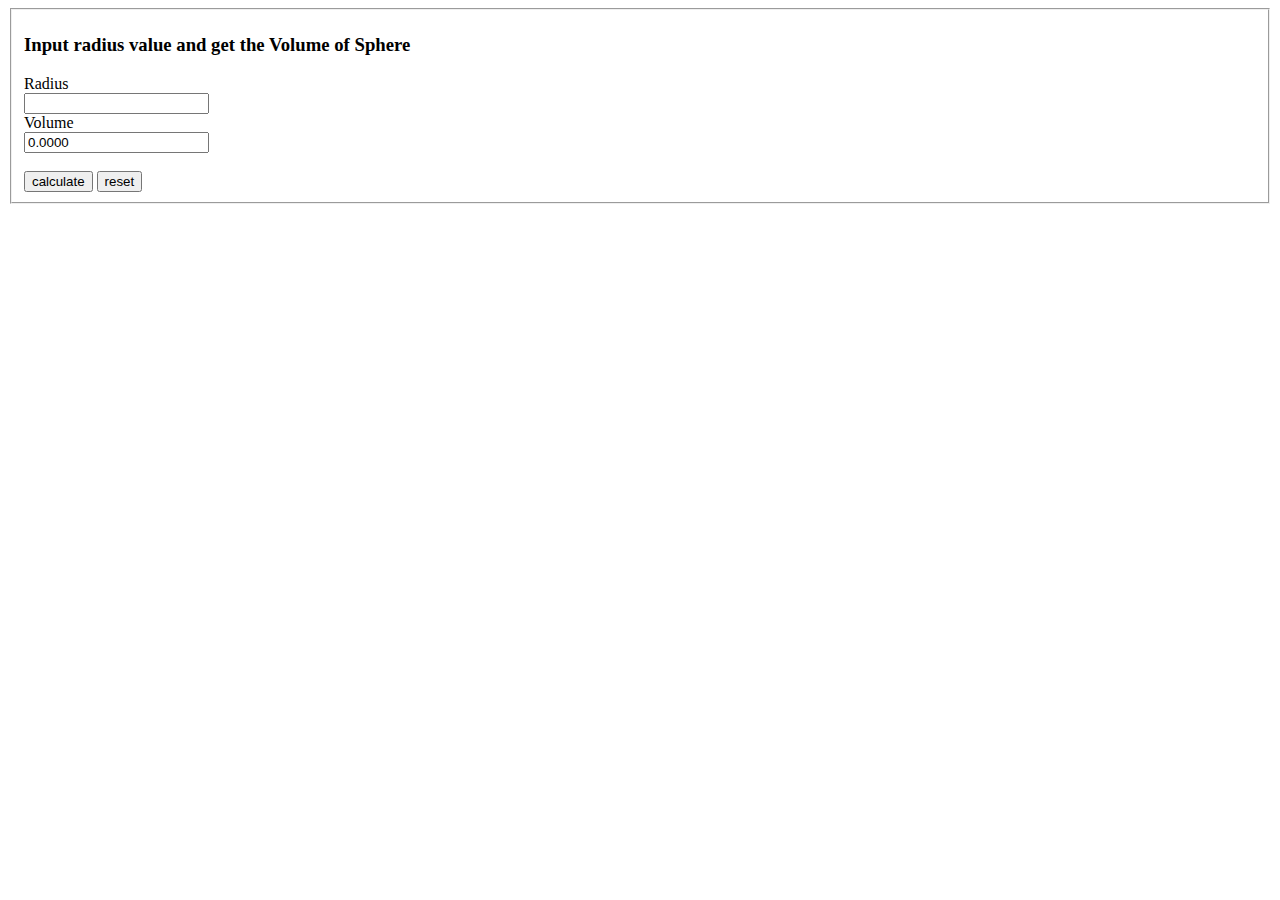
<file: AdvancedJs/27112022/index.html>
<!DOCTYPE html>
<html lang="en">
<head>
    <meta charset="UTF-8">
    <meta http-equiv="X-UA-Compatible" content="IE=edge">
    <meta name="viewport" content="width=device-width, initial-scale=1.0">
    <title>Volume of Sphere</title>
</head>
<body>
    <div class="main">
        <fieldset>
            <h3>Input radius value and get the Volume of Sphere</h3>
            <label for="raidus">Radius</label><br>
            <input type="number" id="radius" name="radius"><br>
            <label for="volume">Volume</label><br>
            <input type="number" id="volume" name="volume" value="0.0000"><br><br>
            <input type="button"  value="calculate" onclick='caluclate()'>
            <input type="button"  value="reset" onclick='reset()'>
        </fieldset>
        
    <script src="script.js"></script>
    </div>
</body>
</html>
</file>
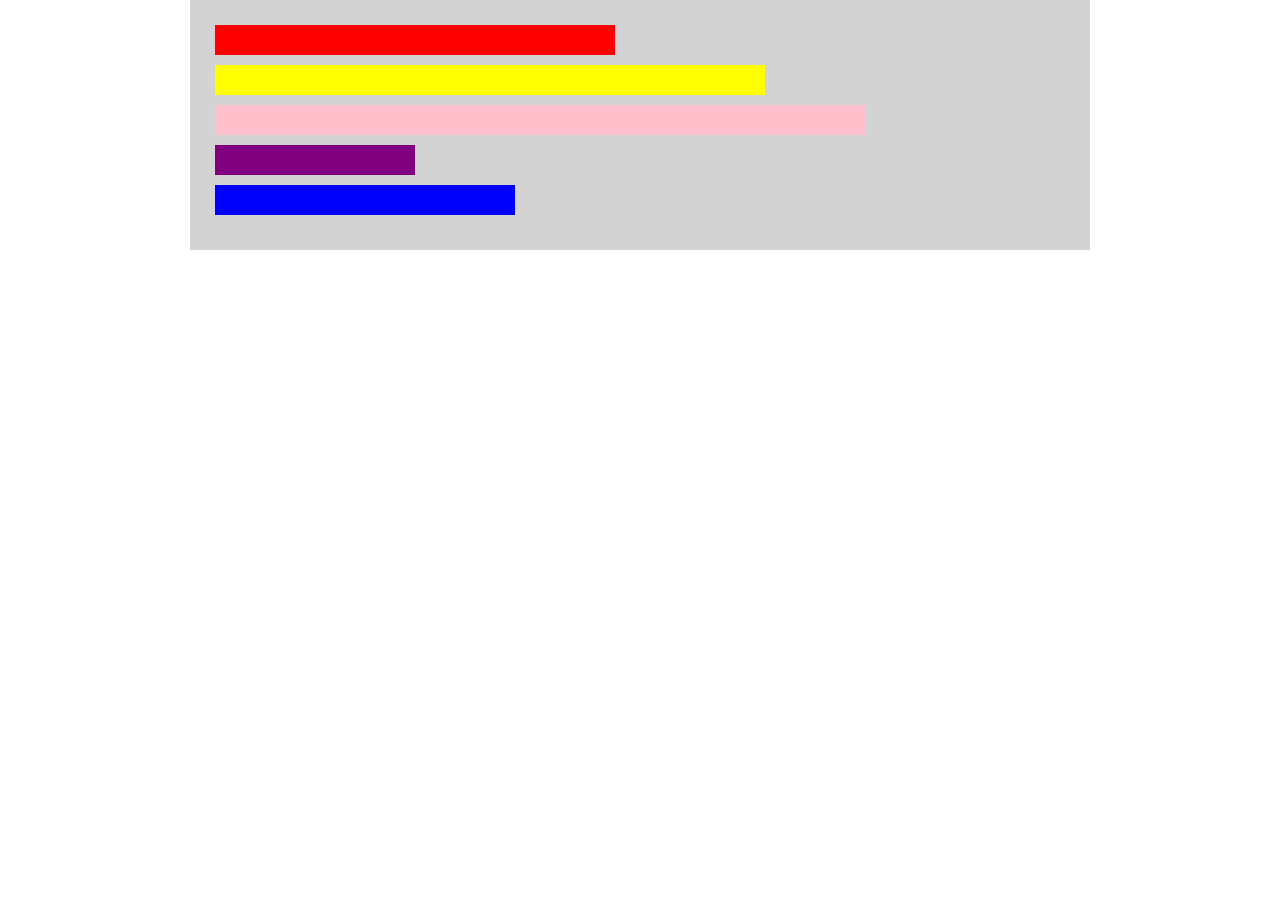
<file: AUG22WEB250922/Question1/index.html>
<!DOCTYPE html>
<html lang="en">
<head>
    <meta charset="UTF-8">
    <meta http-equiv="X-UA-Compatible" content="IE=edge">
    <meta name="viewport" content="width=device-width, initial-scale=1.0">
    <link rel="stylesheet" href="style.css">
    <title>Document</title>
</head>
<body>
    <div class="container">
        <div style="border: 2px solid red; height: 30px; width: 400px; background: red; margin-bottom: 10px;"></div>
        <div style="border: 2px solid yellow; height: 30px; width: 550px; background: yellow; margin-bottom: 10px;"></div>
        <div style="border: 2px solid pink; height: 30px; width: 650px; background: pink; margin-bottom: 10px;"></div>
        <div style="border: 2px solid purple; height: 30px; width: 200px; background: purple; margin-bottom: 10px;"></div>
        <div style="border: 2px solid blue; height: 30px; width: 300px; background: blue; margin-bottom: 10px;"></div>
    </div>
</body>
</html>
</file>
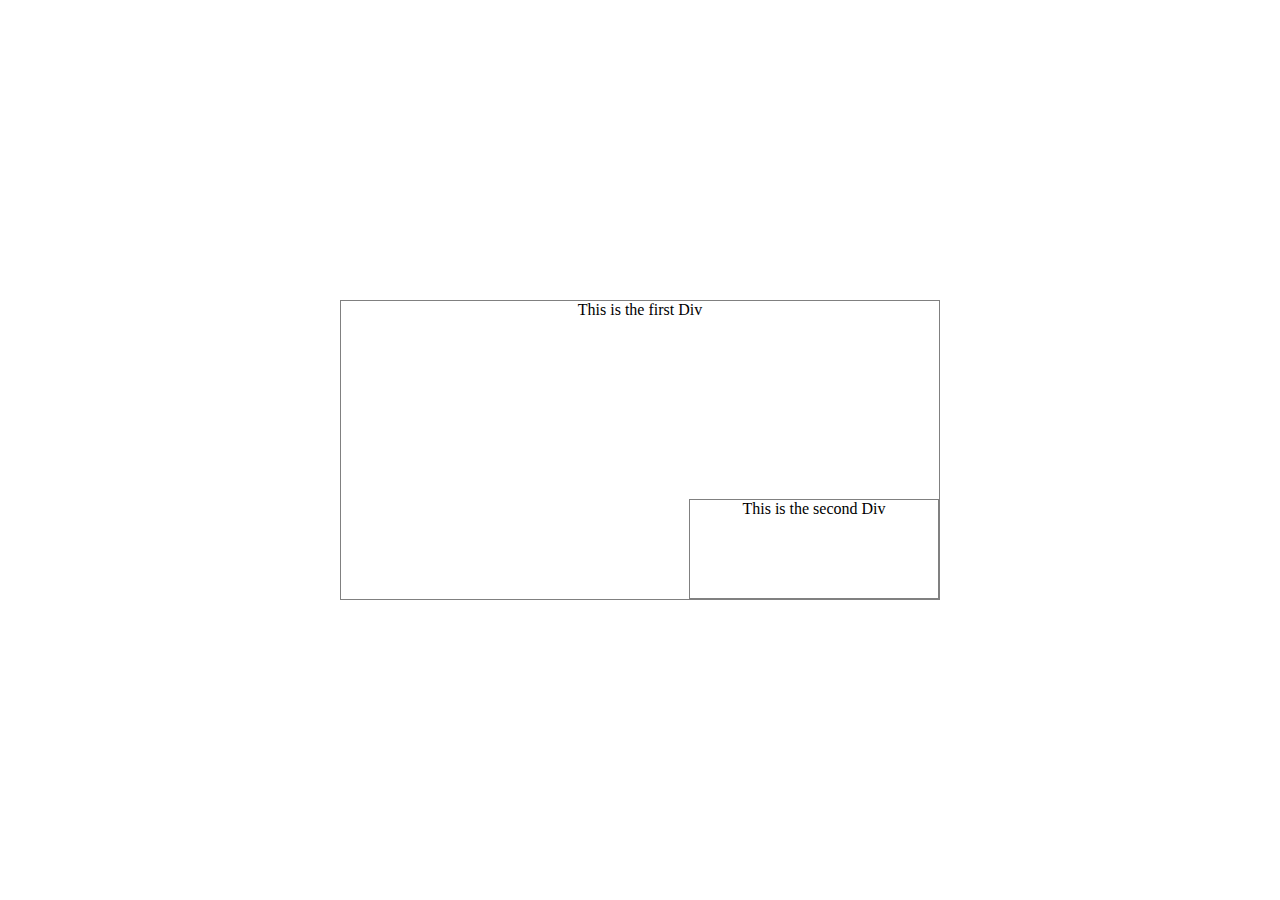
<file: AUG22WEB250922/Question2/index.html>
<!DOCTYPE html>
<html lang="en">
<head>
    <meta charset="UTF-8">
    <meta http-equiv="X-UA-Compatible" content="IE=edge">
    <meta name="viewport" content="width=device-width, initial-scale=1.0">
    <link rel="stylesheet" href="style.css">
    <title>Document</title>
</head>
<body>
    <div class="container">
        <div class="main-container">
            <p>This is the first Div</p>
            <div class="child-container"><p>This is the second Div</p></div>
        </div>
    </div>
</body>
</html>
</file>
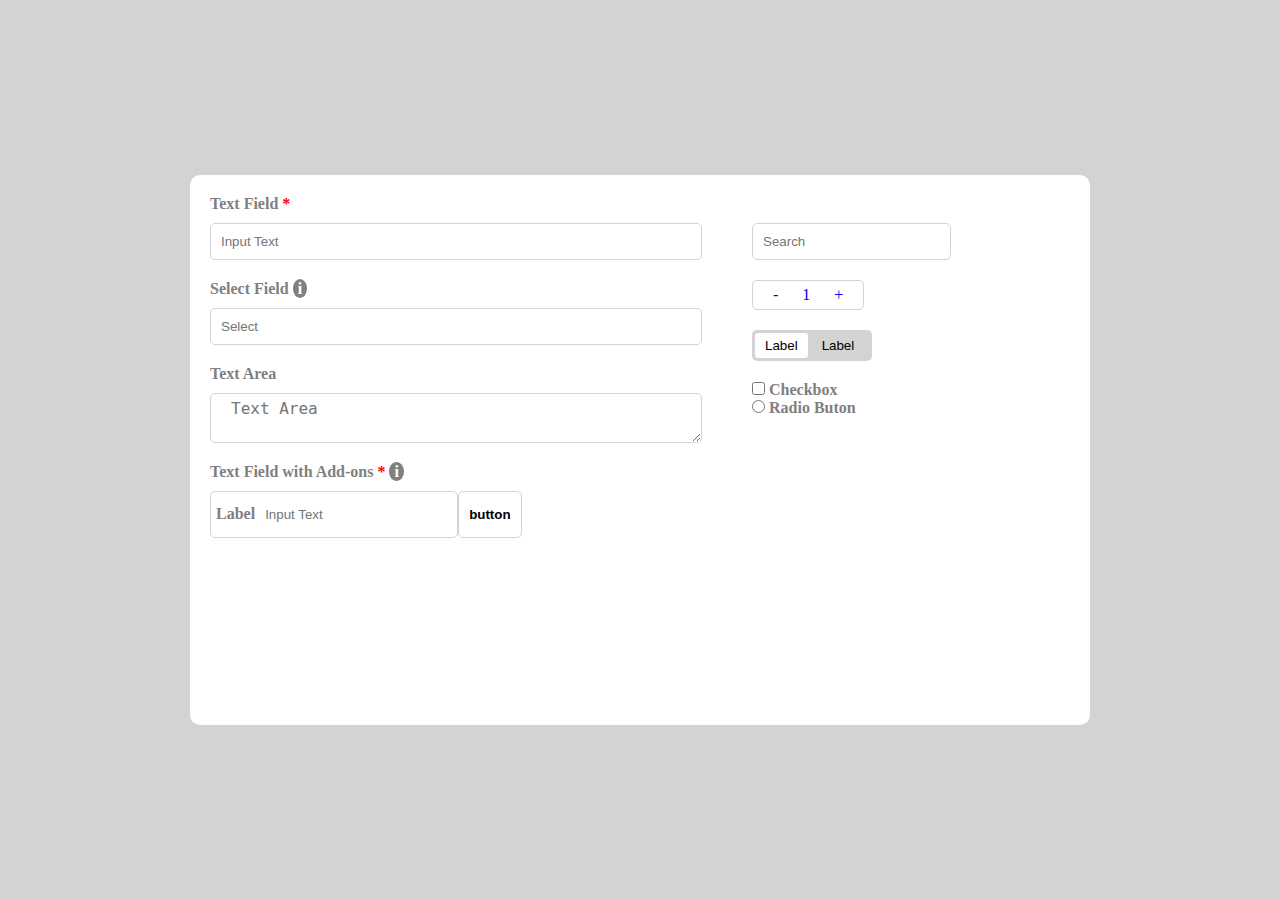
<file: OCT092022/Question1/Index.html>
<!DOCTYPE html>
<html lang="en">
<head>
    <meta charset="UTF-8">
    <meta http-equiv="X-UA-Compatible" content="IE=edge">
    <meta name="viewport" content="width=device-width, initial-scale=1.0">
    <link rel="stylesheet" href="style.css">
    <title>Document</title>
</head>
<body>
    <div class="container">
        <div class="inter-container">
            <div class="left">
                <div class="left-container">
                    <div class="left-field">
                        <label>Text Field <span class="star">*</span></label>
                        <input type="text" placeholder="Input Text">
                    </div>
                    <div class="left-field">
                        <label>Select Field <span class="i-edit">i</span></label>
                        <input type="text" placeholder="Select">
                    </div>
                    <div class="left-field">
                        <label>Text Area</label>
                        <textarea type="text" placeholder="Text Area"></textarea>
                    </div>
                    <div class="left-field">
                        <label>Text Field with Add-ons <span class="star">*</span> <span class="i-edit">i</span></label>
                        <div class="text-field-area"><div><label>Label</label><input type="text" placeholder="Input Text"></div><button><b>button</b></button></div>
                    </div>
                </div>
            </div>

            <!-- right Section -->
            <div class="right">
                <div class="right-container">
                    <div class="right-field">
                        <div class="search">
                            <a href=""><input type="text" placeholder="Search"></a>
                        </div>
                    </div>
                    <div class="right-field">
                        <div class="increament">
                            <div>
                                <a href="#" class="count">-</a>
                                <a href="#" class="count">1</a>
                                <a href="#" class="count">+</a>
                            </div>
                        </div>
                    </div>
                    <div class="right-field">
                        <div class="lebel">
                            <div>
                                <button class="left-btn">Label</button>
                                <button class="right-btn">Label</button>
                            </div>
                        </div>
                    </div>
                    <div class="right-field">
                        <input type="checkbox"> <label>Checkbox</label> <br>
                        <input type="radio"> <label>Radio Buton</label>
                    </div>
                </div>
            </div>
        </div>
    </div>
</body>
</html>
</file>
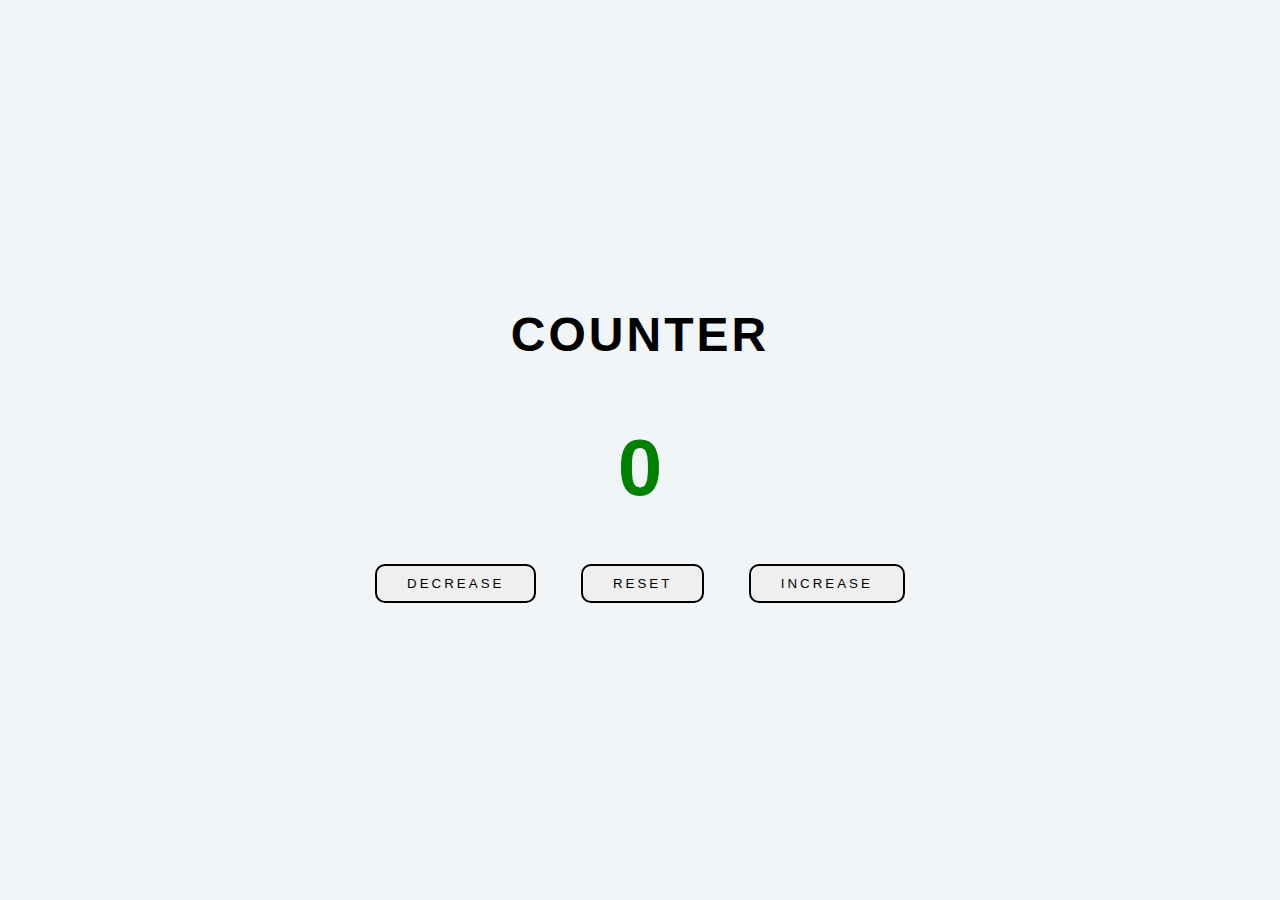
<file: AdvancedJs/04122022/one/index.html>
<!DOCTYPE html>
<html lang="en">
<head>
    <meta charset="UTF-8">
    <meta http-equiv="X-UA-Compatible" content="IE=edge">
    <meta name="viewport" content="width=device-width, initial-scale=1.0">
    <link rel="stylesheet" href="style.css">
    <title>Counter</title>
</head>
<body>
    <div class="main">
        <h1>COUNTER</h1>
        <div class="digit">0</div>
        <div class="options">
            <button class="decrease">
                DECREASE
            </button>
            <button class="reset">
                RESET
            </button>
            <button class="increase">
                INCREASE
            </button>
        </div>
        <div class="msg">Cannot decrease below 0</div>
    </div>
    <script src="script.js"></script>
</body>
</html>
</file>
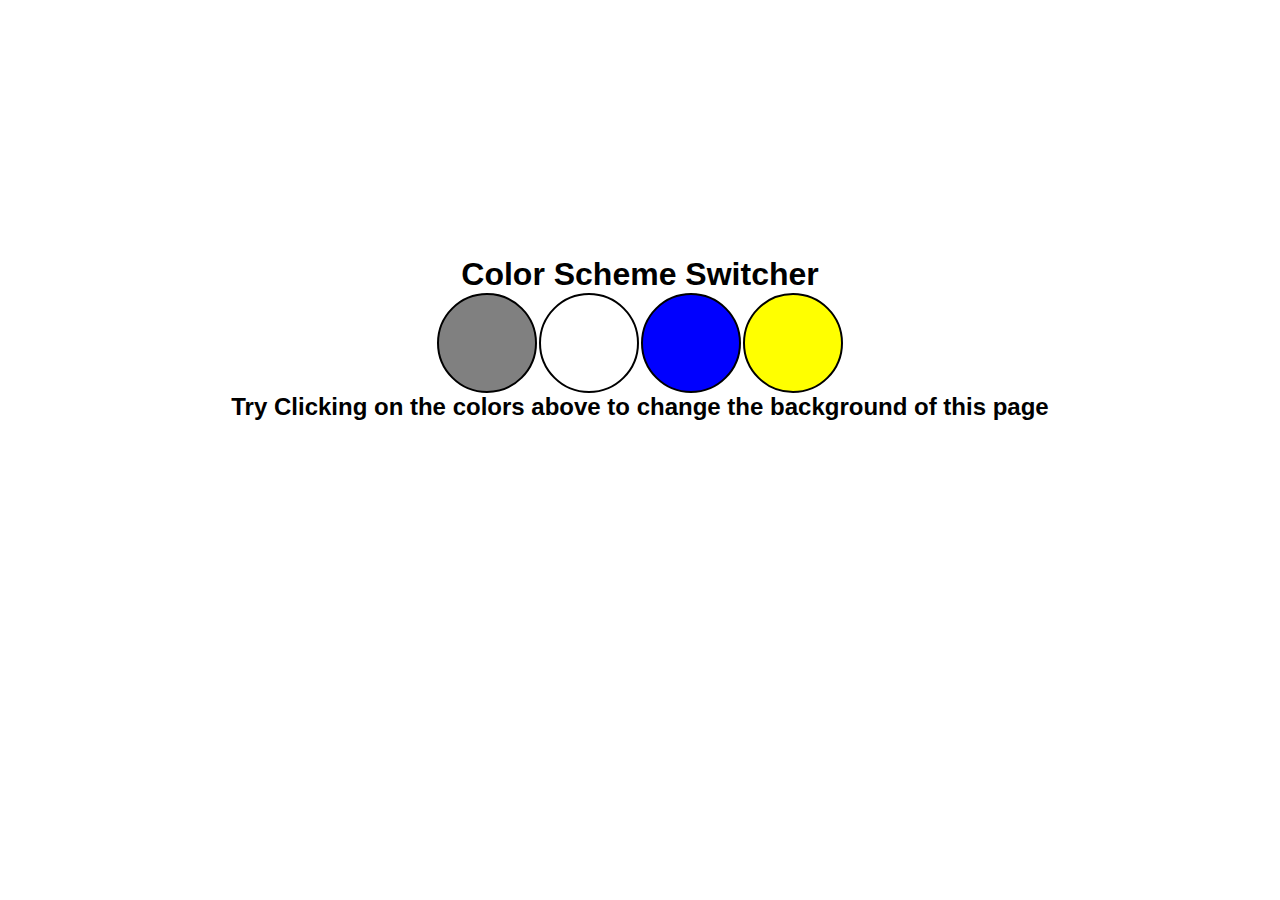
<file: AdvancedJs/04122022/two/index.html>
<!DOCTYPE html>
<html lang="en">
<head>
    <meta charset="UTF-8">
    <meta http-equiv="X-UA-Compatible" content="IE=edge">
    <meta name="viewport" content="width=device-width, initial-scale=1.0">
    <link rel="stylesheet" href="style.css">
    <title>color-scheme-switcher</title>
</head>
<body>
    <div class="main">
        <h1>Color Scheme Switcher</h1>
        <div class="colors">
            <div class="grey"></div>
            <div class="white"></div>
            <div class="blue"></div>
            <div class="yellow"></div>
        </div>
        <h2>Try Clicking on the colors above to change the background of this page</h2>
    </div>
    <script src="script.js"></script>
</body>
</html>
</file>
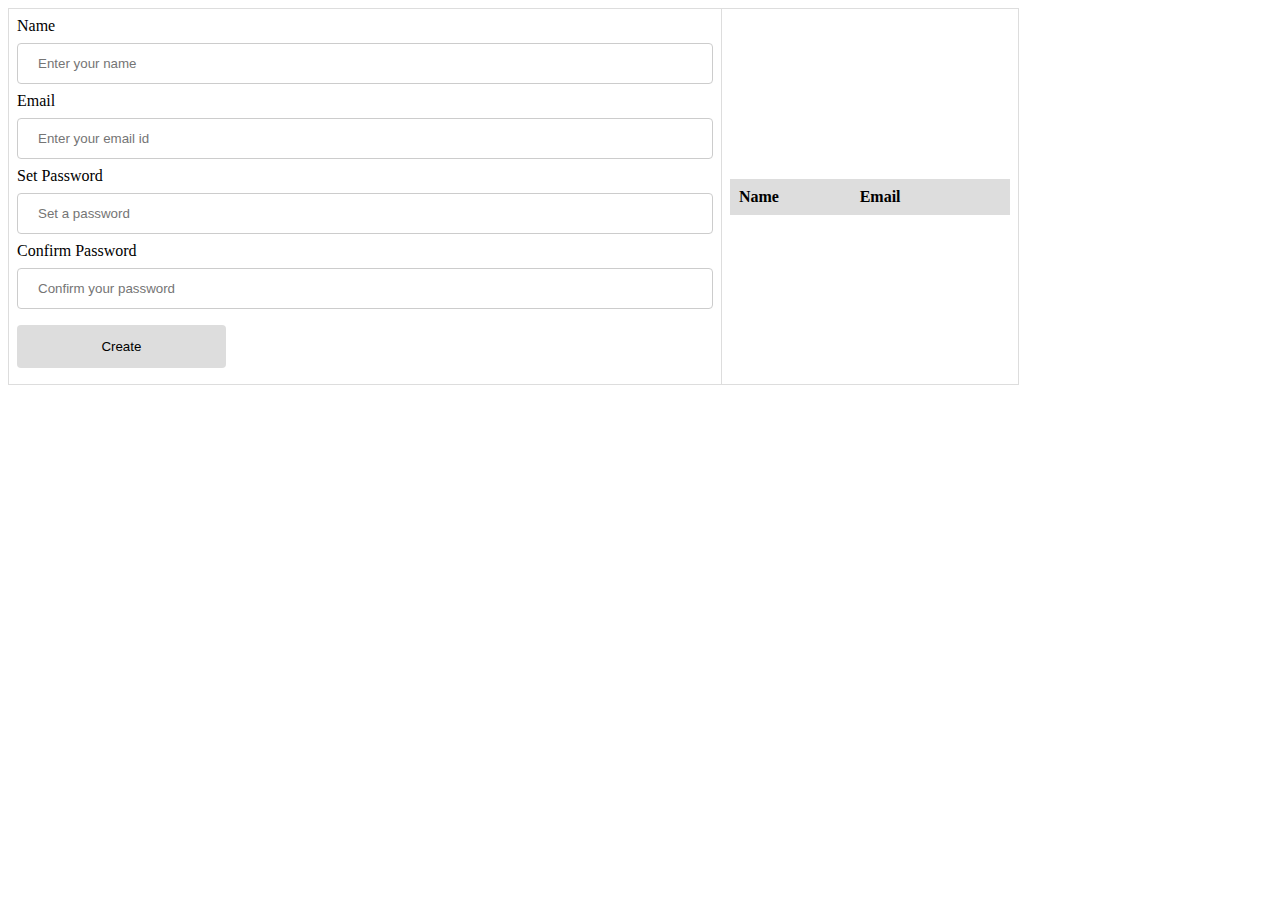
<file: AdvancedJs/11122022/one/index.html>
<!DOCTYPE html>
<html lang="en">
<head>
    <meta charset="UTF-8">
    <meta http-equiv="X-UA-Compatible" content="IE=edge">
    <meta name="viewport" content="width=device-width, initial-scale=1.0">
    <title>Registration Form</title>
    <link rel="stylesheet" href="style.css">
</head>
<body>
    <table>
        <tr>
            <td>
              
                <form action="" autocomplete="on" onsubmit="event.preventDefault();return validateForm()" name="myform" id="form">
                    <div id="name1">
                        <label for="name">Name</label>
                        <input type="text" name="name" id="name" required placeholder="Enter your name"><span class="formerror"></span>
                    </div>

                    <div id="emailid">
                        <label for="email">Email</label>
                        <input type="email" name="email" id="email" required placeholder="Enter your email id"><span class="formerror"></span>
                    </div>

                    <div id="passid">
                        <label for="pass">Set Password</label>
                        <input type="password" name="password" id="pass" required placeholder="Set a password"><span class="formerror"></span>
                    </div>

                    <div id="cpassid">
                        <label for="cpass">Confirm Password</label>
                        <input type="password" name="cpass" id="cpass" required placeholder="Confirm your password"><span class="formerror"></span>
                    </div>

                    <div id="btn" class="button">
                        <input type="submit" value="Create">
                    </div>
                    
                </form>
            </td>
            <td>
                <!-- table to list all the records -->
                <table class="list" id="employee-list">
                    <thead>
                        <tr>
                            <th>Name</th>
                            <th>Email</th>
                            <th></th>
                        </tr>
                    </thead>
                    <tbody>

                    </tbody>
                </table>
            </td>
        </tr>
   </table> 
   <script src="script.js"></script>
</body>
</html>
</file>
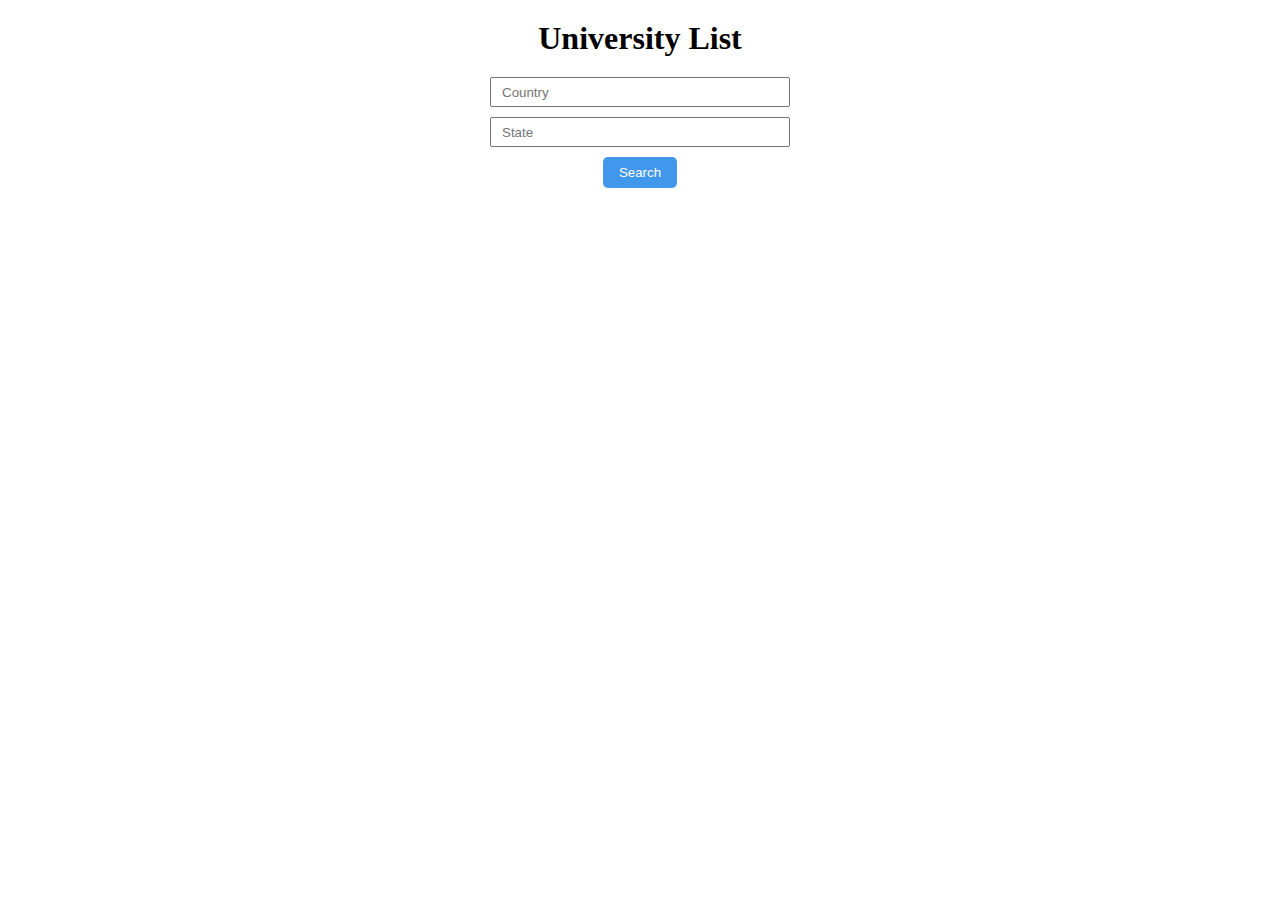
<file: AdvancedJs/18122022/one/index.html>
<!DOCTYPE html>
<html lang="en">
<head>
    <meta charset="UTF-8">
    <meta http-equiv="X-UA-Compatible" content="IE=edge">
    <meta name="viewport" content="width=device-width, initial-scale=1.0">
    <title>University List</title>
    <link rel="stylesheet" href="style.css">
</head>
<body>
    <h1 id="heading">University List</h1>
    <div>
        <input type="text" id="countryInput" placeholder="Country">
    </div>
    <div>
        <input type="text" id="stateInput" placeholder="State">
    </div>
    <div>
        <button id="searchBtn">Search</button>
    </div>

    <div class="cards">
        
    </div>
    <script src="script.js"></script>
</body>
</html>
</file>
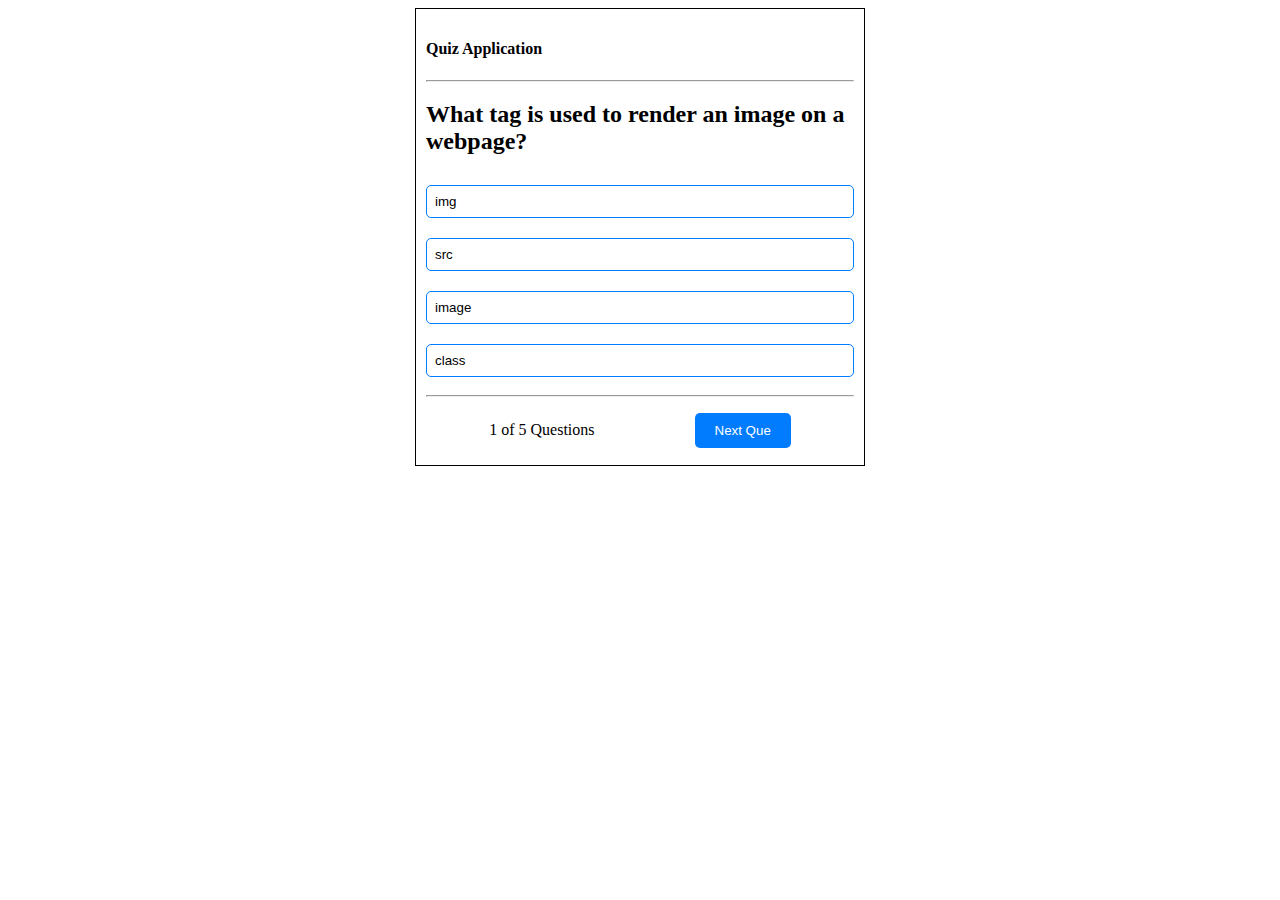
<file: AdvancedJs/18122022/two/index.html>
<!DOCTYPE html>
<html lang="en">
<head>
    <meta charset="UTF-8">
    <meta http-equiv="X-UA-Compatible" content="IE=edge">
    <meta name="viewport" content="width=device-width, initial-scale=1.0">
    <title>Quiz Game</title>
    <link rel="stylesheet" href="style.css">
</head>
<body>
    <div class="container">
        <h4>Quiz Application</h4>
        <hr>
        <div class="container2">
            
        </div>
        <hr>
        <div class="btn">
            <p><label id="countQue">1</label> of 5 Questions</p>
            <button id="nextBtn">Next Que</button>
        </div>
    </div>
    

    <script src="script.js"></script>
</body>
</html>
</file>
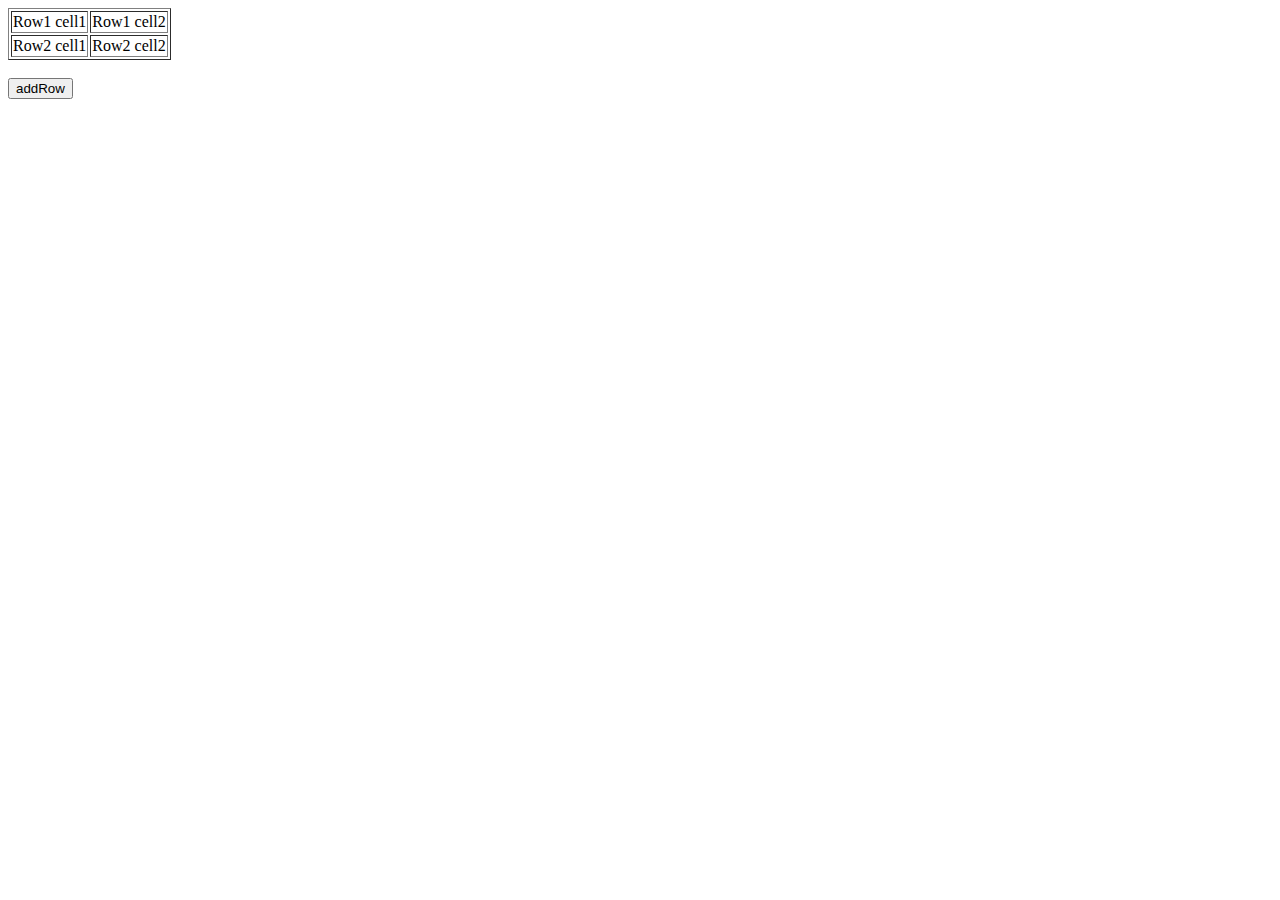
<file: AdvancedJs/27112022/two/index.html>
<!DOCTYPE html>
<html>
<head>
    <meta charset=utf-8 />
<title>Insert row in a table</title>
</head>
<body>
<table id="sampleTable" border="1">
<tr><td>Row1 cell1</td>
<td>Row1 cell2</td></tr>
<tr><td>Row2 cell1</td>
<td>Row2 cell2</td></tr>
</table><br>
<input type="button" onclick= "addRow()" value="addRow">
<script src="script.js"></script>
</body>
</html>
</file>
<file: AUG22WEB250922/Question1/style.css>
*{
    margin: 0;
    box-sizing: border-box;
}

body {
    display: flex;
    justify-content: center;
    align-items: center;
}

.container{
    height: 250px;
    width: 900px;
    background: lightgray;
    padding: 25px;
    display: flex;
    flex-direction: column;
}
</file>
<file: AUG22WEB250922/Question2/style.css>
*{
    margin: 0;
    box-sizing: border-box;
}

.container {
    height: 100vh;
    width: 100%;
    display: flex;
    justify-content: center;
    align-items: center;
}

.main-container {
    height: 300px;
    width: 600px;
    text-align: center;
    position: relative;
    border: 1px solid gray;
}

.child-container {
    border: 1px solid gray;
    height: 100px;
    width: 250px;
    position: absolute;
    bottom: 0px;
    right: 0px;
}
</file>
<file: OCT092022/Question1/style.css>
*{
    margin: 0;
    box-sizing: border-box;
}

a {
    text-decoration: none;
}

input {
    padding: 10px;
    border: 1px solid lightgray;
    border-radius: 5px;
}

label{
    margin-bottom: 10px;
    color: gray;
    font-weight: 700;
}

textarea{
    padding: 5px 5px 5px 20px;
    border: 1px solid lightgray;
    font-size: 16px;
    border-radius: 5px;
}

.star {
    color: red;
}

.i-edit {
    padding: 1px 5px;
    background: gray;
    color: white;
    border-radius: 50%;
}

.container{
    height: 100vh;
    width: 100%;
    background: lightgray;
    display: flex;
    justify-content: center;
    align-items: center;
}

.inter-container{
    height: 550px;
    width: 900px;
    background: white;
    border-radius: 10px;
    display: flex;
}

.left{
    padding: 10px 20px;
    /* border: 1px solid red; */
    display: flex;
    flex: 6;
}

.left-container {
    width: 100%;
    display: flex;
    flex-direction: column;
}

.left-field{
    display: flex;
    flex-direction: column;
    padding: 10px 0px;
}
.text-field-area {
    display: flex;
}

.text-field-area input {
    border: none;
}

.text-field-area div {
    border: 1px solid lightgray;
    padding: 5px;
    border-radius: 5px;
}

.text-field-area button {
    padding: 10px;
    background: white;
    border: 1px solid lightgray;
    border-radius: 5px;
    cursor: pointer;
}

.right {
    padding: 10px 20px;
    /* border: 1px solid green; */
    display: flex;
    flex: 4;
}

.right-container {
    position: relative;
    top: 28px;
    width: 100%;
    display: flex;
    flex-direction: column;
}

.right-field {
    padding: 10px;
}
.increament {
    display: flex;
    
}
.increament div {
    border: 1px solid lightgray;
    padding: 5px 10px;
    border-radius: 5px;
}
.count {
    padding: 5px 10px;
}

.label {
    display: flex;
}

.lebel div {
    background: lightgray;
    padding: 3px 3px;
    width: 120px;
    border-radius: 5px;
}

.left-btn {
    background: white;
    border: none;
    padding: 5px 10px;
    border-radius: 3px;
}

.right-btn {
    background: lightgray;
    border: none;
    padding: 5px 10px;
}
</file>
<file: AdvancedJs/04122022/one/style.css>
*{
    margin: 0;
    padding: 0;
    box-sizing: border-box;
}

body{
    text-align: center;
    font-family: sans-serif;
   
}

.main{
    height: 100vh;
    display: flex;
    flex-direction: column;
    align-items: center;
    justify-content: center; 
    background-color:#F1F5F8;  
}

h1{
    letter-spacing: 3px;
    font-size: 3rem;
    padding: 30px;
}


.digit{
    font-size: 5rem;
    font-weight: 600;
    color: green;
    padding: 30px;
}

button{
    padding: 10px 30px;
    border-radius: 10px;
    border: 2px solid black;
    margin: 20px;
    letter-spacing: 3px;
}

.msg{
    color: red;
}
</file>
<file: AdvancedJs/04122022/two/style.css>
*{
    margin: 0;
    padding: 0;
    box-sizing: border-box;
    font-family: sans-serif;
}

.main{
    display: flex;
    flex-direction: column;
    justify-content: center;
    align-items: center;
    margin-top: 20%;
}

.colors{
    display: flex;
    gap: 2px;
}

.grey{
    width: 100px;
    background-color: grey;
    height: 100px;
    border-radius: 50%;
    border: 2px solid black;
}
.white{
    width: 100px;
    background-color: white;
    height: 100px;
    border-radius: 50%;
    border: 2px solid black;
}
.blue{
    width: 100px;
    background-color: blue;
    height: 100px;
    border-radius: 50%;
    border: 2px solid black;
}
.yellow{
    width: 100px;
    background-color: yellow;
    height: 100px;
    border-radius: 50%;
    border: 2px solid black;
}
</file>
<file: AdvancedJs/11122022/one/style.css>
body > table{
    width: 80%;
}

table{
    border-collapse: collapse;
}
table.list{
    width:100%;
}

td, th {
    border: 1px solid #dddddd;
    text-align: left;
    padding: 8px;
}
tr:nth-child(even),table.list thead>tr {
    background-color: #dddddd;
}

input[type=text], input[type=password], input[type=email] {
    width: 100%;
    padding: 12px 20px;
    margin: 8px 0;
    display: inline-block;
    border: 1px solid #ccc;
    border-radius: 4px;
    box-sizing: border-box;
}

input[type=submit]{
    width: 30%;
    background-color: #ddd;
    color: #000;
    padding: 14px 20px;
    margin: 8px 0;
    border: none;
    border-radius: 4px;
    cursor: pointer;
}

form div.button{
    text-align: left;
}

a{
    cursor: pointer;
    text-decoration: underline;
    color: #0000ee;
    margin-right: 4px;
}

label.validation-error{
    color:   red;
    margin-left: 5px;
}

.hide{
    display:none;
}

.formerror{
    color: red;
    font-weight: bold;
}
</file>
<file: AdvancedJs/18122022/one/style.css>
*{
    box-sizing: border-box;
    margin: 0;
}

body{
    text-align: center;
}

#heading{
    margin: 20px 0;
}

#countryInput{
    height: 30px;
    width: 300px;
    outline: none;
    padding: 10px;
}

#stateInput{
    margin: 10px 0;
    height: 30px;
    width: 300px;
    outline: none;
    padding: 10px;
}

#searchBtn{
    padding: 8px 16px;
    background-color: #4197eb;
    color: white;
    border: none;
    border-radius: 5px;
}

.card{
    width: 230px;
    text-align: start;
}

.cards{
    padding: 50px;
    display: flex;
    flex-wrap: wrap;
    gap: 30px;
    column-gap: 60px;
}

.card p{
    margin: 10px 0;
}
</file>
<file: AdvancedJs/18122022/two/style.css>
*{
    box-sizing: border-box;
}

body{
    display: flex;
    justify-content: center;
}

.container{
    border: 1px solid black;
    width: 450px;
    padding: 10px;
}

.btn{
    display: flex;
    justify-content: center;
    align-items: center;
    gap: 100px;
}

.btn button{
    
    background-color:  #017cff;
    color: white;
    border: none;
    border-radius: 5px;
    padding: 10px 20px;
}

.button{
    border: 1px solid #017cff;
    margin: 10px 0;
    padding: 8px;
    text-align: start;
    background-color: white;
    border-radius: 5px;
}

.options{
    display: flex;
    flex-direction: column;
}

.button:hover{
    cursor: pointer;
    background-color: #017cff;
    color: white;
}

.select{
    border: 1px solid #017cff;
    margin: 10px 0;
    padding: 8px;
    text-align: start;
    background-color: white;
    border-radius: 5px;
}
</file>
